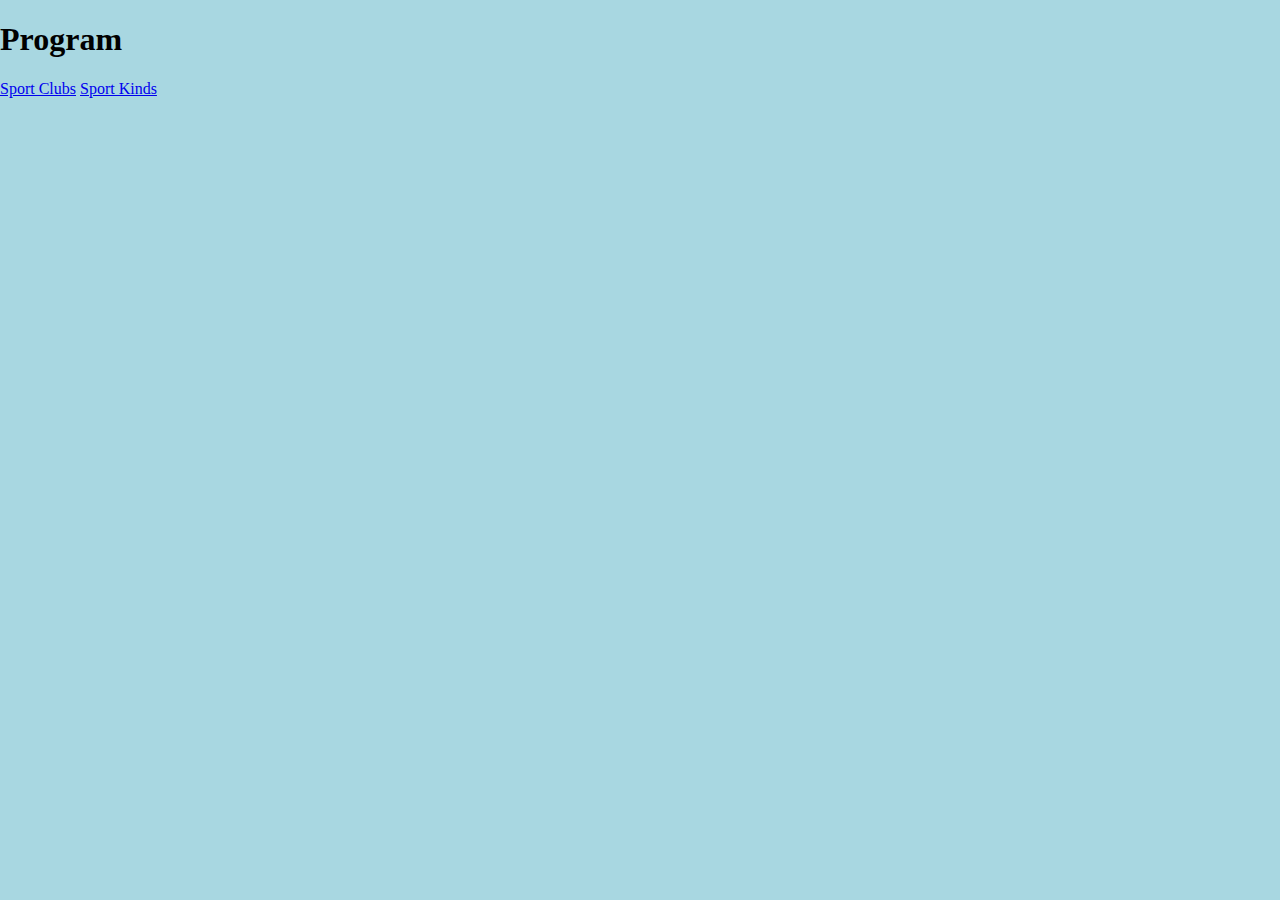
<file: index.html>
<!DOCTYPE html>
<html lang="en">
    <head>
        <link rel="stylesheet" href="style.css">
        <meta charset="UTF-8">
        <meta name="viewport" content="width=device-width, initial-scale=1.0">
        <title>Document</title>
    </head>
    <body>
        <h1>Program</h1>
        <a href="nationality.html">Sport Clubs</a>
        <a href="group.html">Sport Kinds</a>
    </body>
</html>
</file>
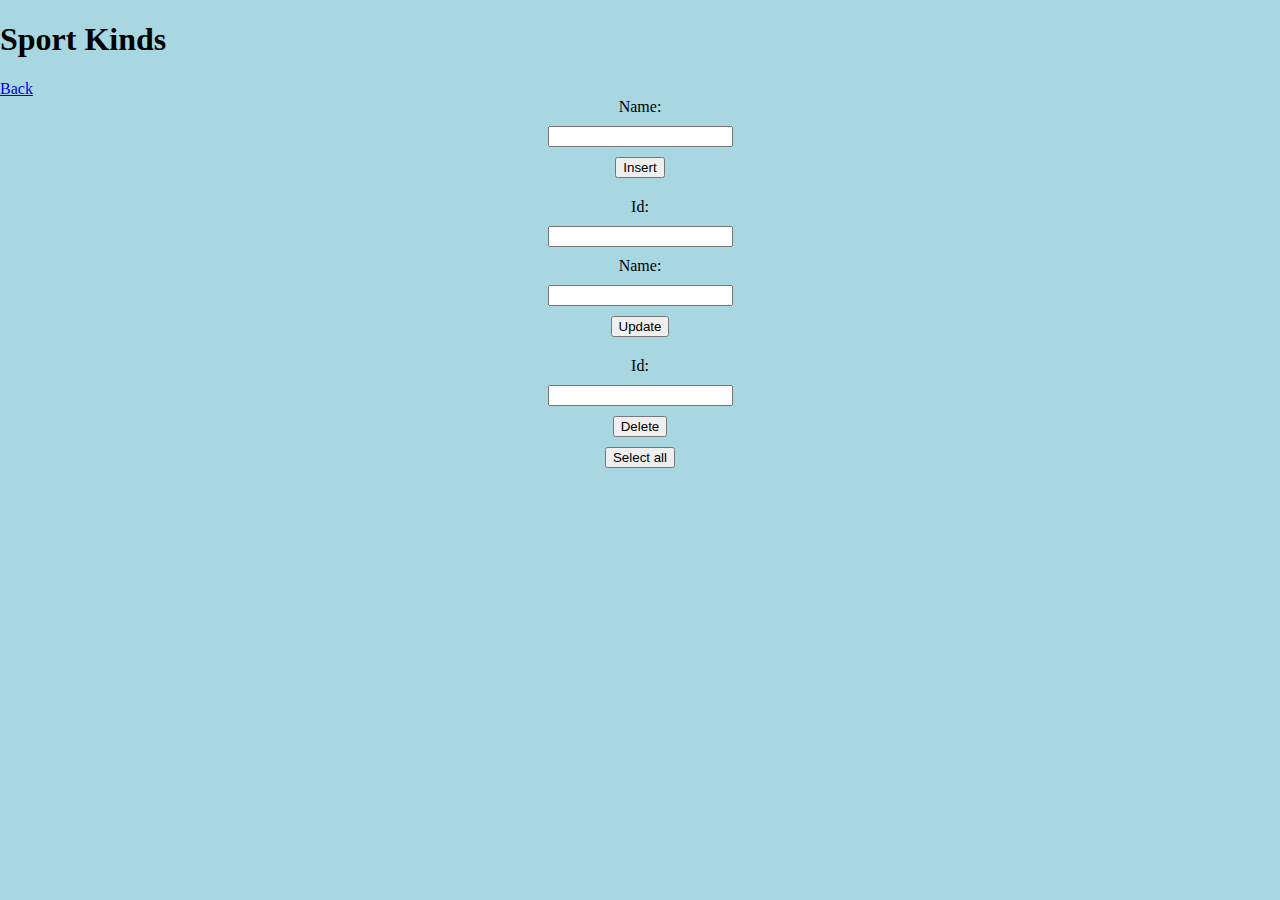
<file: group.html>
<!DOCTYPE html>
<html lang="en">
    <head>
        <meta charset="UTF-8">
        <link rel="stylesheet" href="style.css">
        <meta name="viewport" content="width=device-width, initial-scale=1.0">
        <title>Document</title>
    </head>
    <body>
        <h1>Sport Kinds</h1>
        <a href="index.html">Back</a>
        <div >
            <div class="main">
                <label>Name:</label>
                <input type="text" id="insertgroupName">
                <button id="insertgroup">Insert</button>
            </div>
            <div class="main">
                <label>Id:</label>
                <input type="number" id="updategroupId">
                <label>Name:</label>
                <input type="text" id="updategroupName">
                <button id="updategroup">Update</button>
            </div>
            <div class="main">
                <label>Id:</label>
                <input type="number" id="deletegroupId">
                <button id="deletegroup">Delete</button>
                <button id="selectgroup">Select all</button>
            </div>
            <ul id="ulgroup"></ul>
        </div>
    </body>
    <script src="https://code.jquery.com/jquery-3.6.0.min.js"></script>
    <script src="js/group.js"></script>
</html>
</file>
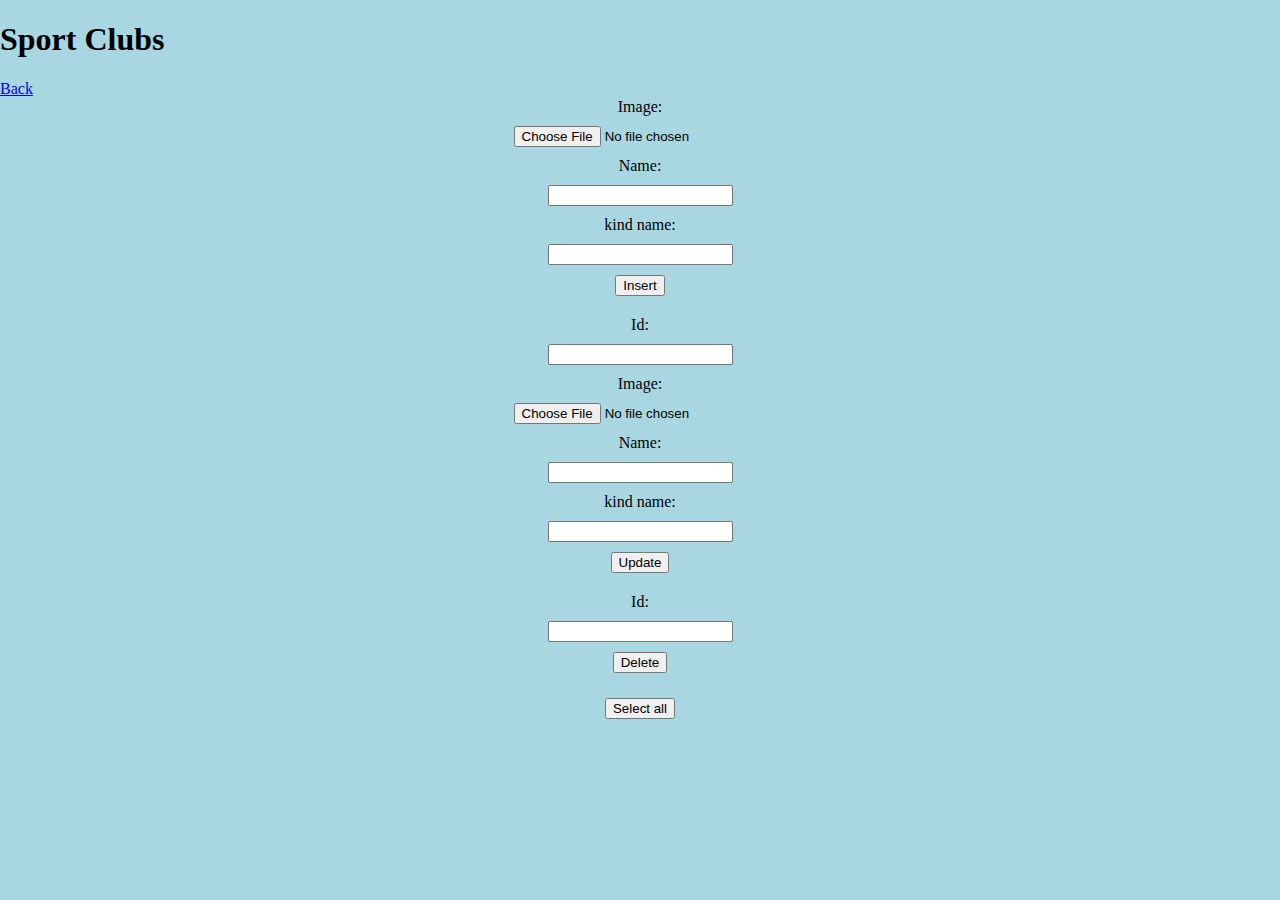
<file: nationality.html>
<!DOCTYPE html>
<html lang="en">
    <head>
        <meta charset="UTF-8">
        <link rel="stylesheet" href="style.css">
        <meta name="viewport" content="width=device-width, initial-scale=1.0">
        <title>Document</title>
    </head>
    <body>
        <h1>Sport Clubs</h1>
        <a href="index.html">Back</a>
        <div >
            <div class="main">
                <label>Image:</label>
                <input type="file" id="insertnationalityImage">
                <label>Name:</label>
                <input type="text" id="insertnationalityName">
                <label>kind name:</label>
                <input type="text" id="insertnationalityl_group_id">
                <button id="insertnationality">Insert</button>
            </div>
            <div class="main">
                <label>Id:</label>
                <input type="number" id="updatenationalityId">
                <label>Image:</label>
                <input type="file" id="updatenationalityImage">
                <label>Name:</label>
                <input type="text" id="updatenationalityName">
                <label>kind name:</label>
                <input type="text" id="updatenationalityl_group_id">
                <button id="updatenationality">Update</button>
            </div>
            <div class="main">
                <label>Id:</label>
                <input type="number" id="deletenationalityId">
                <button id="deletenationality">Delete</button>
                <button style="margin-top: 15px;"  id="selectnationality">Select all</button>
            </div>
            <ul class="list" id="ulnationality"></ul>
        </div>
    </body>
    <script src="https://code.jquery.com/jquery-3.6.0.min.js"></script>
    <script src="js/nationality.js"></script>
</html>
</file>
<file: style.css>
body{
    margin: 0;
    padding: 0;
    box-sizing: border-box;
    background: #a8d7e1;
}
.main{
    display: flex;
    flex-direction: column;
    align-items: center;
    justify-content: center;
    gap: 10px;
    margin-bottom: 20px;
}
.list{
    display: flex;
}
</file>
